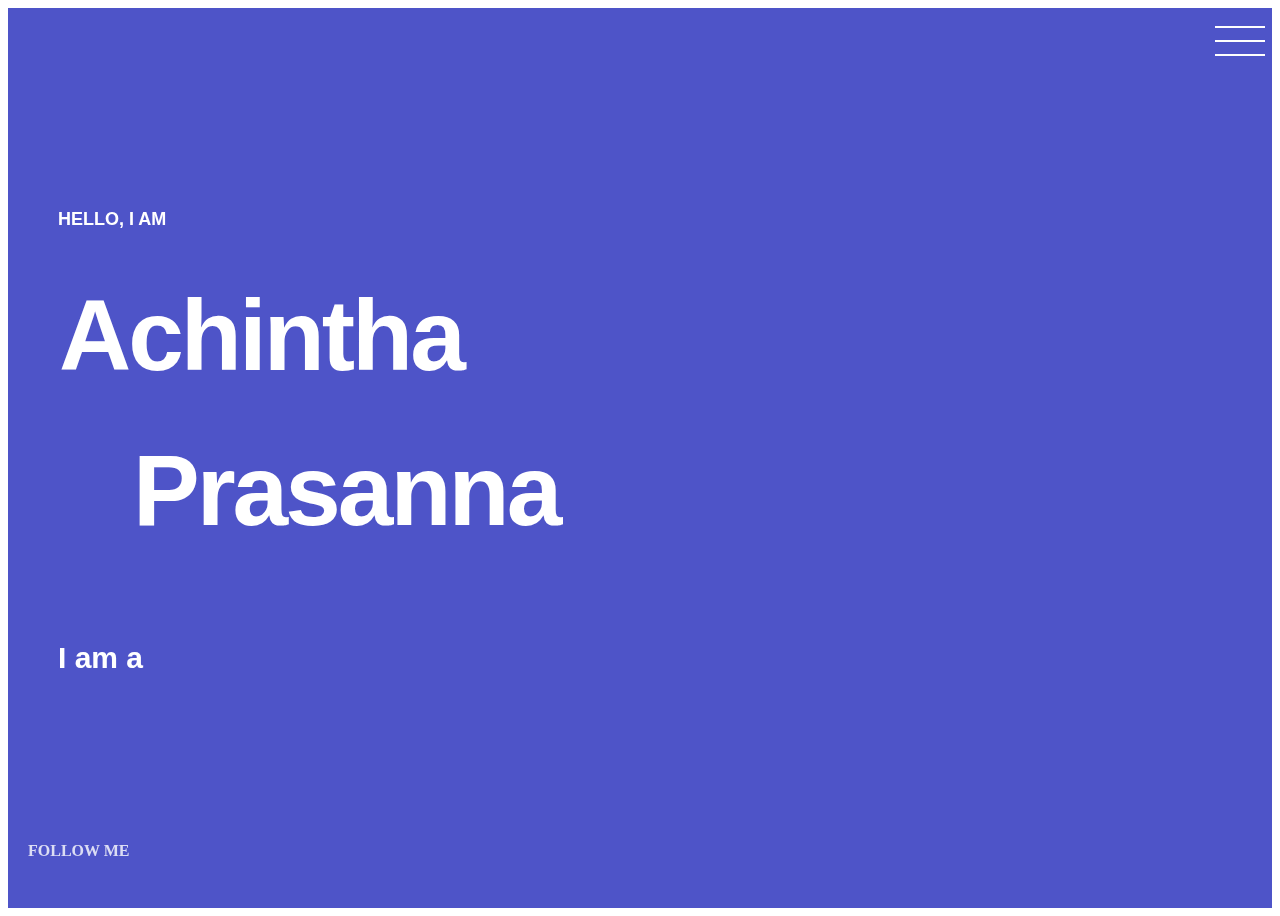
<file: index.html>
<html>
    <head>
        <meta name="viewport" content="width=device-width, initial-scale=1.0">
        <link rel="stylesheet" type="text/css" href="style.css">
        <script src="https://cdn.jsdelivr.net/npm/bootstrap@5.3.0-alpha3/dist/js/bootstrap.bundle.min.js" integrity="sha384-ENjdO4Dr2bkBIFxQpeoTz1HIcje39Wm4jDKdf19U8gI4ddQ3GYNS7NTKfAdVQSZe" crossorigin="anonymous"></script>
        <link href="https://cdn.jsdelivr.net/npm/bootstrap@5.0.2/dist/css/bootstrap.min.css" rel="stylesheet" integrity="sha384-EVSTQN3/azprG1Anm3QDgpJLIm9Nao0Yz1ztcQTwFspd3yD65VohhpuuCOmLASjC" crossorigin="anonymous">
        <meta http-equiv="X-UA-Compatible" content="IE=edge" />
    </head>
    <body>
        <!--<video autoplay muted loop id="myVideo">
            <source src="videoplayback_2.mp4" type="video/mp4">
        </video> -->
        <div class="area" >
          <ul class="circles">
                  <li></li>
                  <li></li>
                  <li></li>
                  <li></li>
                  <li></li>
                  <li></li>
                  <li></li>
                  <li></li>
                  <li></li>
                  <li></li>
          </ul>
        </div >
        <main class="content">
                        <section class="name">
                            <div class="container-fluid pt-1 my-4 ">
                                <div class="row">
                                    <div class="col-xl-4"></div>
                                    <div class="col-xl-4">
                                        <div class="name-content">
                                            <div class="iam">
                                                <p><b>HELLO, I AM</b></p>
                                            </div>
                                            <div class="f_name">
                                                <h1>Achintha</h1>
                                            </div>
                                            <div class="m_name">
                                                <h1>Prasanna</h1>
                                            </div>
                                            <h2 class="sentence">I am a 
                                                <div class="slidingVertical">
                                                    <span>Student.</span>
                                                    <span>Web designer.</span>
                                                    <span>Web developer</span>
                                                    <span>Developer</span>
                                                    <span>Cloud Associate</span>
                                                </div>
                                            </h2>
                                        </div>
                                    </div>
                                    <div class="col-xl-4"></div>
                                </div>
                            </div>
                        </section>

                        <content>
                          
                            <input id="hamburger" class="hamburger" type="checkbox"/>
                            <label class="hamburger" for="hamburger">
                              <i></i>
                              <text>
                                <close></close>
                                <open></open>
                              </text>
                            </label>
                            <section class="drawer-list">
                                  <ul>
                                    <li><a href="https://etk1x2h9utznnhv3np1l6q.on.drv.tw/mysite/" target="_blank">About</a></li>
                                    <li><a href="#">Projects</a></li>
                                    <li><a href="https://achisnap.wordpress.com/" target="_blank">Blog</a></li>
                                    <li><a href="#">Contact</a></li>
                                </ul>
                                </section>
                          </content>
                          
                          <svg style="position: absolute; width: 0; height: 0;" width="0" height="0" version="1.1" xmlns="http://www.w3.org/2000/svg" xmlns:xlink="http://www.w3.org/1999/xlink">
                          <defs>
                              <symbol id="icon-chrome" viewBox="0 0 32 32">
                          <title>chrome</title>
                          <path class="path1" d="M8.071 13.954l-4.579-7.931c2.932-3.671 7.445-6.023 12.508-6.023 5.857 0 10.978 3.148 13.767 7.844h-13.055c-0.235-0.020-0.472-0.031-0.711-0.031-3.809 0-7.018 2.614-7.929 6.142zM21.728 10.156h9.171c0.711 1.81 1.101 3.781 1.101 5.844 0 8.776-7.066 15.9-15.818 15.998l6.544-11.334c0.921-1.324 1.462-2.932 1.462-4.664 0-2.287-0.943-4.357-2.459-5.844zM10.188 16c0-3.205 2.607-5.813 5.813-5.813s5.813 2.607 5.813 5.813c0 3.205-2.608 5.813-5.813 5.813s-5.813-2.608-5.813-5.813zM18.193 23.889l-4.581 7.934c-7.704-1.153-13.613-7.797-13.613-15.822 0-2.851 0.746-5.526 2.053-7.845l6.532 11.314c1.308 2.785 4.14 4.718 7.415 4.718 0.759 0 1.495-0.104 2.193-0.299z"></path>
                          </symbol>
                            <symbol id="icon-firefox" viewBox="0 0 32 32">
                          <title>firefox</title>
                          <path class="path1" d="M31.954 10.442l-0.371 2.377c0 0-0.53-4.402-1.179-6.047-0.995-2.521-1.438-2.501-1.441-2.498 0.667 1.694 0.546 2.604 0.546 2.604s-1.181-3.219-4.303-4.243c-3.459-1.134-5.33-0.824-5.547-0.765-0.033-0-0.064-0-0.095-0 0.026 0.002 0.050 0.005 0.076 0.007-0.001 0.001-0.003 0.001-0.003 0.002 0.014 0.017 3.822 0.666 4.497 1.594 0 0-1.617 0-3.227 0.464-0.073 0.021 5.923 0.749 7.148 6.74 0 0-0.657-1.371-1.47-1.604 0.535 1.626 0.397 4.712-0.112 6.245-0.066 0.197-0.133-0.853-1.135-1.305 0.321 2.301-0.019 5.952-1.616 6.957-0.124 0.078 1.001-3.603 0.226-2.18-4.46 6.838-9.731 3.155-12.101 1.535 1.215 0.264 3.52-0.041 4.541-0.8 0.001-0.001 0.002-0.002 0.004-0.003 1.108-0.758 1.765-1.311 2.354-1.18s0.982-0.46 0.524-0.985c-0.459-0.526-1.572-1.249-3.079-0.855-1.063 0.278-2.379 1.454-4.389 0.264-1.543-0.914-1.688-1.673-1.702-2.199 0.038-0.186 0.086-0.361 0.143-0.52 0.178-0.496 0.716-0.646 1.015-0.764 0.508 0.087 0.946 0.246 1.405 0.481 0.006-0.153 0.008-0.356-0.001-0.586 0.044-0.088 0.017-0.352-0.054-0.674-0.041-0.322-0.107-0.655-0.211-0.959 0-0 0.001-0 0.001-0 0.002-0.001 0.003-0.001 0.005-0.002s0.005-0.004 0.007-0.006c0-0.001 0.001-0.001 0.001-0.002 0.003-0.004 0.005-0.008 0.006-0.015 0.032-0.144 0.376-0.423 0.804-0.722 0.383-0.268 0.834-0.553 1.19-0.774 0.314-0.195 0.554-0.34 0.605-0.378 0.019-0.015 0.042-0.032 0.068-0.051 0.005-0.004 0.009-0.007 0.014-0.011 0.003-0.002 0.006-0.005 0.009-0.007 0.169-0.135 0.421-0.389 0.474-0.924 0-0.001 0-0.002 0-0.004 0.002-0.016 0.003-0.032 0.004-0.048 0.001-0.011 0.002-0.023 0.002-0.034 0-0.009 0.001-0.018 0.001-0.027 0.001-0.021 0.002-0.043 0.002-0.065 0-0.001 0-0.002 0-0.004 0.001-0.052-0-0.106-0.003-0.163-0.002-0.032-0.004-0.060-0.009-0.086-0-0.001-0.001-0.003-0.001-0.004-0.001-0.003-0.001-0.005-0.002-0.008-0.001-0.005-0.002-0.009-0.004-0.013-0-0.001-0-0.001-0.001-0.001-0.002-0.005-0.004-0.010-0.005-0.014-0-0-0-0-0-0.001-0.055-0.128-0.26-0.177-1.108-0.191-0.001-0-0.002-0-0.002-0v0c-0.346-0.006-0.798-0.006-1.391-0.004-1.039 0.004-1.613-1.016-1.797-1.41 0.251-1.389 0.977-2.379 2.17-3.051 0.023-0.013 0.018-0.023-0.009-0.031 0.233-0.141-2.82-0.004-4.225 1.782-1.247-0.31-2.333-0.289-3.269-0.069-0.18-0.005-0.404-0.027-0.67-0.083-0.623-0.564-1.514-1.606-1.562-2.85 0 0-0.003 0.002-0.008 0.006-0.001-0.012-0.002-0.024-0.002-0.036 0 0-1.897 1.458-1.613 5.434-0.001 0.064-0.002 0.125-0.004 0.184-0.514 0.696-0.768 1.282-0.787 1.411-0.455 0.926-0.917 2.32-1.292 4.437 0 0 0.263-0.833 0.79-1.777-0.388 1.188-0.693 3.036-0.514 5.808 0 0 0.047-0.615 0.215-1.5 0.131 1.719 0.704 3.841 2.152 6.337 2.78 4.791 7.052 7.211 11.775 7.582 0.839 0.069 1.689 0.071 2.544 0.006 0.079-0.006 0.157-0.011 0.236-0.018 0.968-0.068 1.942-0.214 2.914-0.449 13.287-3.212 11.842-19.256 11.842-19.256z"></path>
                          </symbol>
                            <symbol id="icon-IE" viewBox="0 0 32 32">
                          <title>IE</title>
                          <path class="path1" d="M22.944 19.651h7.377c0.057-0.512 0.080-1.034 0.080-1.569 0-2.507-0.673-4.858-1.848-6.883 1.215-3.228 1.172-5.968-0.455-7.606-1.547-1.54-5.697-1.29-10.388 0.787-0.347-0.026-0.697-0.040-1.051-0.040-6.439 0-11.841 4.431-13.335 10.402 2.020-2.586 4.145-4.461 6.984-5.826-0.258 0.242-1.764 1.739-2.018 1.993-7.486 7.484-9.847 17.26-7.306 19.8 1.931 1.93 5.43 1.604 9.449-0.364 1.869 0.952 3.984 1.488 6.226 1.488 6.035 0 11.15-3.885 13.003-9.295h-7.433c-1.023 1.887-3.023 3.171-5.319 3.171s-4.296-1.284-5.319-3.171c-0.455-0.852-0.716-1.83-0.716-2.864v-0.023h12.071zM10.884 16.025c0.171-3.035 2.694-5.456 5.774-5.456s5.604 2.421 5.774 5.456h-11.548zM28.030 5.119c1.048 1.059 1.021 3.007 0.125 5.438-1.535-2.341-3.766-4.186-6.4-5.239 2.816-1.207 5.106-1.367 6.274-0.199zM2.921 30.227c-1.337-1.337-0.934-4.144 0.788-7.526 1.072 3.008 3.161 5.534 5.854 7.161-2.982 1.354-5.423 1.584-6.643 0.365z"></path>
                          </symbol>
                            <symbol id="icon-edge" viewBox="0 0 32 32">
                          <title>edge</title>
                          <path class="path1" d="M0.481 14.206c0.938-7.4 5.987-14.113 15.037-14.206 5.463 0.106 9.956 2.581 12.631 7.3 1.344 2.462 1.762 5.050 1.85 7.906v3.356h-20.081c0.094 8.281 12.188 8 17.394 4.35v6.744c-3.050 1.831-9.969 3.469-15.325 1.363-4.563-1.712-7.813-6.488-7.794-11.081-0.15-5.956 2.962-9.9 7.794-12.144-1.025 1.269-1.806 2.669-2.213 5.094h11.338c0 0 0.663-6.775-6.419-6.775-6.675 0.231-11.488 4.112-14.213 8.094v0z"></path>
                          </symbol>
                            <symbol id="icon-safari" viewBox="0 0 32 32">
                          <title>safari</title>
                          <path class="path1" d="M16 0c-8.838 0-16 7.162-16 16s7.162 16 16 16 16-7.163 16-16-7.163-16-16-16zM29.95 14.775l-0.031-0.331c0.006 0.113 0.019 0.219 0.031 0.331zM27.762 8.4l-0.225-0.338c0.075 0.113 0.15 0.225 0.225 0.338zM26.894 7.206l-0.137-0.169c0.050 0.056 0.094 0.112 0.137 0.169zM24.956 5.237l-0.169-0.138c0.063 0.050 0.113 0.094 0.169 0.138zM23.938 4.463l-0.337-0.225c0.113 0.075 0.225 0.15 0.337 0.225zM17.556 2.087l-0.337-0.031c0.113 0.006 0.225 0.019 0.337 0.031zM14.775 2.050l-0.338 0.031c0.113-0.006 0.225-0.019 0.338-0.031zM8.4 4.237l-0.338 0.225c0.113-0.075 0.225-0.15 0.338-0.225zM7.206 5.106l-0.162 0.131c0.056-0.044 0.106-0.088 0.162-0.131zM5.237 7.044l-0.138 0.169c0.050-0.056 0.094-0.112 0.138-0.169zM4.463 8.063l-0.225 0.338c0.075-0.113 0.15-0.225 0.225-0.338zM2.087 14.444l-0.031 0.338c0.006-0.113 0.019-0.225 0.031-0.338zM2.050 17.225l0.031 0.337c-0.006-0.113-0.019-0.225-0.031-0.337zM4.237 23.594l0.225 0.337c-0.075-0.106-0.15-0.219-0.225-0.337zM4.5 23.988l2.494-1.669-0.275-0.419-2.494 1.669c-1.131-1.756-1.875-3.775-2.125-5.95l1.494-0.15-0.050-0.5-1.494 0.15c-0.025-0.288-0.038-0.581-0.044-0.875h3v-0.5h-3c0.006-0.294 0.019-0.581 0.044-0.875l1.494 0.144 0.050-0.5-1.494-0.144c0.25-2.175 1-4.194 2.131-5.95l2.494 1.669 0.275-0.419-2.5-1.656c0.169-0.237 0.338-0.475 0.519-0.7l1.156 0.95 0.319-0.388-1.156-0.95c0.188-0.225 0.388-0.438 0.588-0.65l2.119 2.119 0.356-0.356-2.119-2.119c0.213-0.2 0.425-0.4 0.644-0.588l0.95 1.162 0.387-0.319-0.95-1.156c0.231-0.181 0.463-0.356 0.7-0.525l1.669 2.494 0.419-0.275-1.669-2.494c1.756-1.131 3.775-1.875 5.95-2.125l0.15 1.494 0.5-0.050-0.15-1.494c0.287-0.025 0.581-0.038 0.875-0.044v3h0.5v-3c0.294 0.006 0.581 0.019 0.875 0.044l-0.144 1.494 0.5 0.050 0.144-1.494c2.175 0.25 4.194 1 5.95 2.131l-1.669 2.494 0.419 0.275 1.669-2.494c0.238 0.169 0.475 0.338 0.7 0.519l-0.95 1.156 0.387 0.319 0.95-1.156c0.225 0.188 0.438 0.388 0.65 0.588l-0.8 0.781-10.938 7.294-7.294 10.937-0.781 0.781c-0.2-0.212-0.4-0.425-0.588-0.644l1.156-0.95-0.319-0.387-1.156 0.95c-0.181-0.225-0.35-0.462-0.519-0.7zM5.237 24.956c-0.044-0.056-0.088-0.106-0.131-0.163l0.131 0.163zM7.044 26.762l0.162 0.131c-0.056-0.044-0.106-0.087-0.162-0.131zM8.063 27.531l0.338 0.225c-0.113-0.069-0.225-0.144-0.338-0.225zM14.444 29.913l0.338 0.031c-0.113-0.006-0.225-0.019-0.338-0.031zM17.225 29.95l0.331-0.031c-0.113 0.006-0.219 0.019-0.331 0.031zM23.6 27.762l0.337-0.225c-0.113 0.075-0.225 0.15-0.337 0.225zM24.794 26.894l0.169-0.137c-0.056 0.050-0.113 0.094-0.169 0.137zM25.887 25.913l0.025-0.025c-0.006 0.006-0.019 0.019-0.025 0.025zM26.762 24.956l0.137-0.169c-0.050 0.056-0.094 0.113-0.137 0.169zM26.981 24.688l-1.156-0.95-0.319 0.387 1.156 0.95c-0.188 0.225-0.387 0.438-0.587 0.65l-2.119-2.119-0.356 0.356 2.119 2.119c-0.212 0.2-0.425 0.4-0.644 0.587l-0.95-1.163-0.387 0.319 0.95 1.156c-0.231 0.181-0.462 0.356-0.7 0.525l-1.669-2.494-0.419 0.275 1.669 2.494c-1.756 1.131-3.775 1.875-5.95 2.125l-0.15-1.494-0.5 0.050 0.15 1.494c-0.288 0.025-0.581 0.038-0.875 0.044v-3h-0.5v3c-0.294-0.006-0.581-0.019-0.875-0.044l0.144-1.494-0.5-0.050-0.144 1.494c-2.175-0.25-4.194-1-5.95-2.131l1.669-2.494-0.419-0.275-1.656 2.494c-0.237-0.169-0.475-0.337-0.7-0.519l0.95-1.156-0.388-0.319-0.95 1.156c-0.225-0.188-0.438-0.387-0.65-0.587l0.787-0.781 10.937-7.294 7.294-10.938 0.781-0.781c0.2 0.213 0.4 0.425 0.587 0.644l-1.156 0.95 0.319 0.387 1.156-0.95c0.181 0.231 0.356 0.463 0.525 0.7l-2.494 1.669 0.275 0.419 2.494-1.669c1.131 1.756 1.875 3.775 2.125 5.95l-1.494 0.15 0.050 0.5 1.494-0.15c0.025 0.287 0.038 0.581 0.044 0.875h-3v0.5h3c-0.006 0.294-0.019 0.581-0.044 0.875l-1.494-0.144-0.050 0.5 1.494 0.144c-0.25 2.175-1 4.194-2.131 5.95l-2.494-1.669-0.275 0.419 2.494 1.669c-0.163 0.225-0.337 0.456-0.519 0.688zM29.95 17.219c-0.012 0.113-0.019 0.225-0.031 0.337l0.031-0.337zM27.762 23.6c-0.075 0.113-0.15 0.225-0.225 0.337l0.225-0.337z"></path>
                          <path class="path2" d="M13.517 2.221l0.585 2.942-0.49 0.098-0.585-2.942 0.49-0.098z"></path>
                          <path class="path3" d="M18.489 29.78l-0.585-2.942 0.49-0.098 0.585 2.942-0.49 0.098z"></path>
                          <path class="path4" d="M12.176 2.528l0.436 1.435-0.478 0.145-0.436-1.435 0.478-0.145z"></path>
                          <path class="path5" d="M19.826 29.465l-0.436-1.435 0.478-0.145 0.436 1.435-0.478 0.145z"></path>
                          <path class="path6" d="M10.875 2.972l1.148 2.772-0.462 0.191-1.148-2.772 0.462-0.191z"></path>
                          <path class="path7" d="M21.129 29.030l-1.148-2.772 0.462-0.191 1.148 2.772-0.462 0.191z"></path>
                          <path class="path8" d="M9.176 3.771l0.441-0.236 0.707 1.323-0.441 0.236-0.707-1.323z"></path>
                          <path class="path9" d="M22.816 28.228l-0.441 0.236-0.707-1.323 0.441-0.236 0.707 1.323z"></path>
                          <path class="path10" d="M3.769 9.182l1.323 0.707-0.236 0.441-1.323-0.707 0.236-0.441z"></path>
                          <path class="path11" d="M28.226 22.819l-1.323-0.707 0.236-0.441 1.323 0.707-0.236 0.441z"></path>
                          <path class="path12" d="M5.744 12.019l-2.772-1.148 0.191-0.462 2.772 1.148-0.191 0.462z"></path>
                          <path class="path13" d="M26.26 19.978l2.772 1.148-0.191 0.462-2.772-1.148 0.191-0.462z"></path>
                          <path class="path14" d="M2.673 11.7l1.436 0.435-0.145 0.479-1.436-0.435 0.145-0.479z"></path>
                          <path class="path15" d="M29.322 20.302l-1.436-0.435 0.145-0.479 1.436 0.435-0.145 0.479z"></path>
                          <path class="path16" d="M2.315 13.024l2.942 0.585-0.098 0.49-2.942-0.585 0.098-0.49z"></path>
                          <path class="path17" d="M29.679 18.976l-2.942-0.585 0.098-0.49 2.942 0.585-0.098 0.49z"></path>
                          <path class="path18" d="M2.218 18.486l2.942-0.585 0.098 0.49-2.942 0.585-0.098-0.49z"></path>
                          <path class="path19" d="M29.776 13.513l-2.942 0.585-0.098-0.49 2.942-0.585 0.098 0.49z"></path>
                          <path class="path20" d="M2.53 19.829l1.435-0.436 0.145 0.478-1.435 0.436-0.145-0.478z"></path>
                          <path class="path21" d="M29.468 12.178l-1.435 0.436-0.145-0.478 1.435-0.436 0.145 0.478z"></path>
                          <path class="path22" d="M3.161 21.591l-0.191-0.462 2.772-1.148 0.191 0.462-2.772 1.148z"></path>
                          <path class="path23" d="M28.837 10.413l0.191 0.462-2.772 1.148-0.191-0.462 2.772-1.148z"></path>
                          <path class="path24" d="M3.776 22.821l-0.236-0.441 1.323-0.707 0.236 0.441-1.323 0.707z"></path>
                          <path class="path25" d="M28.233 9.181l0.236 0.441-1.323 0.707-0.236-0.441 1.323-0.707z"></path>
                          <path class="path26" d="M9.621 28.464l-0.441-0.236 0.707-1.323 0.441 0.236-0.707 1.323z"></path>
                          <path class="path27" d="M22.377 3.534l0.441 0.236-0.707 1.323-0.441-0.236 0.707-1.323z"></path>
                          <path class="path28" d="M10.415 28.837l1.148-2.772 0.462 0.191-1.148 2.772-0.462-0.191z"></path>
                          <path class="path29" d="M21.59 3.16l-1.148 2.772-0.462-0.191 1.148-2.772 0.462 0.191z"></path>
                          <path class="path30" d="M12.176 29.47l-0.478-0.145 0.435-1.435 0.478 0.145-0.435 1.435z"></path>
                          <path class="path31" d="M19.823 2.528l0.479 0.145-0.435 1.436-0.479-0.145 0.435-1.436z"></path>
                          <path class="path32" d="M13.515 29.776l-0.49-0.098 0.585-2.942 0.49 0.098-0.585 2.942z"></path>
                          <path class="path33" d="M18.485 2.218l0.49 0.098-0.585 2.942-0.49-0.098 0.585-2.942z"></path>
                          </symbol>
                            <symbol id="icon-opera" viewBox="0 0 32 32">
                          <title>opera</title>
                          <path class="path1" d="M32 16v0 0c0 4.738-2.063 9-5.337 11.925-4.106 2-7.931 0.6-9.194-0.275 4.031-0.881 7.075-5.756 7.075-11.65s-3.044-10.769-7.075-11.656c1.269-0.875 5.094-2.275 9.194-0.275 3.275 2.931 5.337 7.194 5.337 11.931v0 0z"></path>
                          <path class="path2" d="M10.731 6.981c-1.769 2.087-2.912 5.175-2.987 8.644 0 0.006 0 0.744 0 0.756 0.075 3.462 1.225 6.55 2.994 8.637 2.294 2.981 5.706 4.869 9.519 4.869 2.344 0 4.538-0.712 6.413-1.956-2.837 2.531-6.575 4.069-10.669 4.069-0.256 0-0.512-0.006-0.762-0.019-8.481-0.4-15.238-7.4-15.238-15.981 0-8.838 7.162-16 16-16 0.019 0 0.038 0 0.063 0 4.075 0.013 7.787 1.55 10.606 4.075-1.875-1.244-4.069-1.962-6.413-1.962-3.813 0-7.225 1.887-9.525 4.869z"></path>
                          </symbol>
                            
                            <symbol id="icon-android" viewBox="0 0 32 32">
                          <title>android</title>
                          <path class="path1" d="M28 12c-1.1 0-2 0.9-2 2v8c0 1.1 0.9 2 2 2s2-0.9 2-2v-8c0-1.1-0.9-2-2-2zM4 12c-1.1 0-2 0.9-2 2v8c0 1.1 0.9 2 2 2s2-0.9 2-2v-8c0-1.1-0.9-2-2-2zM7 23c0 1.657 1.343 3 3 3v0 4c0 1.1 0.9 2 2 2s2-0.9 2-2v-4h4v4c0 1.1 0.9 2 2 2s2-0.9 2-2v-4c1.657 0 3-1.343 3-3v-11h-18v11z"></path>
                          <path class="path2" d="M24.944 10c-0.304-2.746-1.844-5.119-4.051-6.551l1.001-2.001c0.247-0.494 0.047-1.095-0.447-1.342s-1.095-0.047-1.342 0.447l-1.004 2.009-0.261-0.104c-0.893-0.297-1.848-0.458-2.84-0.458s-1.947 0.161-2.84 0.458l-0.261 0.104-1.004-2.009c-0.247-0.494-0.848-0.694-1.342-0.447s-0.694 0.848-0.447 1.342l1.001 2.001c-2.207 1.433-3.747 3.805-4.051 6.551v1h17.944v-1h-0.056zM13 8c-0.552 0-1-0.448-1-1s0.447-0.999 0.998-1c0.001 0 0.002 0 0.003 0s0.001-0 0.002-0c0.551 0.001 0.998 0.448 0.998 1s-0.448 1-1 1zM19 8c-0.552 0-1-0.448-1-1s0.446-0.999 0.998-1c0 0 0.001 0 0.002 0s0.002-0 0.003-0c0.551 0.001 0.998 0.448 0.998 1s-0.448 1-1 1z"></path>
                          </symbol>
                            <symbol id="icon-appleinc" viewBox="0 0 32 32">
                          <title>appleinc</title>
                          <path class="path1" d="M24.734 17.003c-0.040-4.053 3.305-5.996 3.454-6.093-1.88-2.751-4.808-3.127-5.851-3.171-2.492-0.252-4.862 1.467-6.127 1.467-1.261 0-3.213-1.43-5.28-1.392-2.716 0.040-5.221 1.579-6.619 4.012-2.822 4.897-0.723 12.151 2.028 16.123 1.344 1.944 2.947 4.127 5.051 4.049 2.026-0.081 2.793-1.311 5.242-1.311s3.138 1.311 5.283 1.271c2.18-0.041 3.562-1.981 4.897-3.931 1.543-2.255 2.179-4.439 2.216-4.551-0.048-0.022-4.252-1.632-4.294-6.473zM20.705 5.11c1.117-1.355 1.871-3.235 1.665-5.11-1.609 0.066-3.559 1.072-4.713 2.423-1.036 1.199-1.942 3.113-1.699 4.951 1.796 0.14 3.629-0.913 4.747-2.264z"></path>
                          </symbol>
                          </defs>
                          </svg>
                        <div class="menu">
                            <div class="label" style="font-weight: bolder;">Follow Me</div>
                            <div class="spacer"></div>
                            <div class="item"><span><a href="https://web.facebook.com/achinthaprasanna.achinthaprasanna"><img src="img/fb.png"></a></span></div>
                            <div class="item"><span><a><img src="img/insta_2.png"></a></span></div>
                            <div class="item"><span><a href="https://www.linkedin.com/in/achintha-prasanna-b9a463268" target="_blank"><img src="img/in_2.png"></a></span></div>
                        </div>
                      
        </main>
        
    </body>
</html>
</file>
<file: style.css>
.area{
  background: #4e54c8;  
  background: -webkit-linear-gradient(to left, #8f94fb, #4e54c8);  
  width: 100%;
  height:100vh;
  
 
}

.circles{
  position: absolute;
  top: 0;
  left: 0;
  width: 100%;
  height: 100%;
  overflow: hidden;
}

.circles li{
  position: absolute;
  display: block;
  list-style: none;
  width: 20px;
  height: 20px;
  background: rgba(255, 255, 255, 0.2);
  animation: animate 25s linear infinite;
  bottom: -150px;
  
}

.circles li:nth-child(1){
  left: 25%;
  width: 80px;
  height: 80px;
  animation-delay: 0s;
}


.circles li:nth-child(2){
  left: 10%;
  width: 20px;
  height: 20px;
  animation-delay: 2s;
  animation-duration: 12s;
}

.circles li:nth-child(3){
  left: 70%;
  width: 20px;
  height: 20px;
  animation-delay: 4s;
}

.circles li:nth-child(4){
  left: 40%;
  width: 60px;
  height: 60px;
  animation-delay: 0s;
  animation-duration: 18s;
}

.circles li:nth-child(5){
  left: 65%;
  width: 20px;
  height: 20px;
  animation-delay: 0s;
}

.circles li:nth-child(6){
  left: 75%;
  width: 110px;
  height: 110px;
  animation-delay: 3s;
}

.circles li:nth-child(7){
  left: 35%;
  width: 150px;
  height: 150px;
  animation-delay: 7s;
}

.circles li:nth-child(8){
  left: 50%;
  width: 25px;
  height: 25px;
  animation-delay: 15s;
  animation-duration: 45s;
}

.circles li:nth-child(9){
  left: 20%;
  width: 15px;
  height: 15px;
  animation-delay: 2s;
  animation-duration: 35s;
}

.circles li:nth-child(10){
  left: 85%;
  width: 150px;
  height: 150px;
  animation-delay: 0s;
  animation-duration: 11s;
}



@keyframes animate {

  0%{
      transform: translateY(0) rotate(0deg);
      opacity: 1;
      border-radius: 0;
  }

  100%{
      transform: translateY(-1000px) rotate(720deg);
      opacity: 0;
      border-radius: 50%;
  }

}


#myVideo {
    position: fixed;
    right: 0;
    bottom: 0;
    min-width: 100%;
    min-height: 100%;
    opacity: 100%;
  }

  
  /* Add some content at the bottom of the video/page */
  .content {
    position: fixed;
    bottom: 0;
    color: whitesmoke;
    width: 100%;
    padding: 20px;
  }

  /* sizes */


.content {
    width: 100%;
    margin: 0 auto;
}

/* medium devices */

@media (min-width: 768px) {
    .content {
        width: 90%;
        margin: 0 auto;
    }
}

/* small devices */

@media (min-width: 576px) {

    .content {
        width: 80%;
        margin:  0 auto;
    }
}

/* large devices */

@media (min-width: 992px) {

}

/* extra large devices */

@media (min-width: 1200px) {
    .content {
        width: 100%;
        margin:  35px auto;
       
    }
}

@media (min-width: 1500px) {
    .content {
        width: 100%;
        margin: 35px auto;
    }
   
}

.content {
    box-sizing: content-box;
    width: 100%;
    margin: 130px auto;
}





.name {
    box-sizing: content-box;
    width: 92%;
    color: hwb(0 100% 0%);
    font-family: 'Ubuntu', sans-serif;
    padding: 50px 30px;
    position: relative;
}


.name-content {
    position: relative;
}

.iam p {
    position: relative;
    top: 20px;
    font-size: 18px;
}

.f_name h1 {
    font-size: 100px;
    position: relative;
    top: 1px;
    left: 1px;
}

.f_name h1 {
    letter-spacing: -3px;
    transition: 700ms ease;
    font-variation-settings: "wght" 311;
    outline: none;
}

.f_name h1:hover {
    font-variation-settings: "wght" 582; 
    letter-spacing: 5px;
  }

.m_name h1 {
    position: relative;
    top: -26px;
    left: 75px;
    font-size: 100px;
}

.m_name h1 {
    letter-spacing: -3px;
    transition: 700ms ease;
    font-variation-settings: "wght" 311;
    outline: none;
}

.m_name h1:hover {
    font-variation-settings: "wght" 582; 
    letter-spacing: 5px;
  }

.sentence h2{
    color: #fff;
    font-size: 44px;
    margin-top: 10px;
    text-align: center;
}

.sentence{
    color: white;
    font-size: 30px;
    text-align: left;
}
/*Vertical Sliding*/
.slidingVertical{
    display: inline;
    text-indent: 8px;
}
.slidingVertical span{
    animation: topToBottom 12.5s linear infinite 0s;
    -ms-animation: topToBottom 12.5s linear infinite 0s;
    -webkit-animation: topToBottom 12.5s linear infinite 0s;
    color: yellow;
    opacity: 0;
    overflow: hidden;
    position: absolute;
}
.slidingVertical span:nth-child(2){
    animation-delay: 2.5s;
    -ms-animation-delay: 2.5s;
    -webkit-animation-delay: 2.5s;
}
.slidingVertical span:nth-child(3){
    animation-delay: 5s;
    -ms-animation-delay: 5s;
    -webkit-animation-delay: 5s;
}
.slidingVertical span:nth-child(4){
    animation-delay: 7.5s;
    -ms-animation-delay: 7.5s;
    -webkit-animation-delay: 7.5s;
}
.slidingVertical span:nth-child(5){
    animation-delay: 10s;
    -ms-animation-delay: 10s;
    -webkit-animation-delay: 10s;
}

/*topToBottom Animation*/
@-moz-keyframes topToBottom{
    0% { opacity: 0; }
    5% { opacity: 0; -moz-transform: translateY(-50px); }
    10% { opacity: 1; -moz-transform: translateY(0px); }
    25% { opacity: 1; -moz-transform: translateY(0px); }
    30% { opacity: 0; -moz-transform: translateY(50px); }
    80% { opacity: 0; }
    100% { opacity: 0; }
}
@-webkit-keyframes topToBottom{
    0% { opacity: 0; }
    5% { opacity: 0; -webkit-transform: translateY(-50px); }
    10% { opacity: 1; -webkit-transform: translateY(0px); }
    25% { opacity: 1; -webkit-transform: translateY(0px); }
    30% { opacity: 0; -webkit-transform: translateY(50px); }
    80% { opacity: 0; }
    100% { opacity: 0; }
}
@-ms-keyframes topToBottom{
    0% { opacity: 0; }
    5% { opacity: 0; -ms-transform: translateY(-50px); }
    10% { opacity: 1; -ms-transform: translateY(0px); }
    25% { opacity: 1; -ms-transform: translateY(0px); }
    30% { opacity: 0; -ms-transform: translateY(50px); }
    80% { opacity: 0; }
    100% { opacity: 0; }
}


ul {
    list-style: none;
    margin: 0;
    padding: 0;
  }
  .msg {
    font-family: 'Pacifico', cursive;
    font-size: 8vw;
    display: flex;
    flex-direction: column;
    justify-content: center;
    height: 100%;
    max-height: 100%;
    max-width: 100%;
    align-items: center;
    color: #fefefe;
    background-color: #1184f0;
  }
  .features {
    font-family: 'Lato', sans-serif;
    font-size: 1rem;
    text-transform: uppercase;
  }
  .features li {
    width: 100%;
    text-align: center;
    padding: 0.25em;
  }
  .drawer-list {
    position: fixed;
    right: 0;
    top: 0;
    height: 100vh;
    width: 100vw;
    transform: translate(100vw, 0);
   /* ie workaround */
    -ms-transform: translatex(-100vw);
    box-sizing: border-box;
    pointer-events: none;
    padding-top: 125px;
    transition: width 475ms ease-out, transform 450ms ease, border-radius 0.8s 0.1s ease;
    border-bottom-left-radius: 100vw;
    background-color: #3d88ce;
    background-color: rgba(12, 106, 194, 0.8);
  }
  @media (min-width: 768px) {
    .drawer-list {
      width: 40vw;
   }
  }
  .drawer-list ul {
    height: 100%;
    width: 100%;
    margin: 0;
    padding: 0;
    overflow: auto;
    overflow-x: hidden;
    pointer-events: auto;
  }
  .drawer-list li {
    list-style: none;
    text-transform: uppercase;
    pointer-events: auto;
    white-space: nowrap;
    box-sizing: border-box;
    transform: translatex(100vw);
   /* ie workaround */
    -ms-transform: translatex(-100vw);
  }
  .drawer-list li:last-child {
    margin-bottom: 2em;
  }
  .drawer-list li a {
    text-decoration: none;
    color: #fefefe;
    text-align: center;
    display: block;
    padding: 1rem;
    font-size: calc(24px - .5vw);
  }
  @media (min-width: 768px) {
    .drawer-list li a {
      text-align: right;
      padding: 0.5rem;
   }
  }
  .drawer-list li a:hover {
    cursor: pointer;
    background-color: #88c2f8;
    background-color: rgba(17, 132, 240, 0.5);
  }
  input.hamburger {
    display: none;
  }
  input.hamburger:checked ~ .drawer-list {
    transform: translatex(0);
    border-bottom-left-radius: 0;
  }
  input.hamburger:checked ~ .drawer-list li {
    transform: translatex(0);
  }
  input.hamburger:checked ~ .drawer-list li:nth-child(1) {
    transition: transform 1s 0.08s cubic-bezier(0.29, 1.4, 0.44, 0.96);
  }
  input.hamburger:checked ~ .drawer-list li:nth-child(2) {
    transition: transform 1s 0.16s cubic-bezier(0.29, 1.4, 0.44, 0.96);
  }
  input.hamburger:checked ~ .drawer-list li:nth-child(3) {
    transition: transform 1s 0.24s cubic-bezier(0.29, 1.4, 0.44, 0.96);
  }
  input.hamburger:checked ~ .drawer-list li:nth-child(4) {
    transition: transform 1s 0.32s cubic-bezier(0.29, 1.4, 0.44, 0.96);
  }
  input.hamburger:checked ~ .drawer-list li:nth-child(5) {
    transition: transform 1s 0.4s cubic-bezier(0.29, 1.4, 0.44, 0.96);
  }
  input.hamburger:checked ~ .drawer-list li:nth-child(6) {
    transition: transform 1s 0.48s cubic-bezier(0.29, 1.4, 0.44, 0.96);
  }
  input.hamburger:checked ~ .drawer-list li:nth-child(7) {
    transition: transform 1s 0.56s cubic-bezier(0.29, 1.4, 0.44, 0.96);
  }
  input.hamburger:checked ~ .drawer-list li:nth-child(8) {
    transition: transform 1s 0.64s cubic-bezier(0.29, 1.4, 0.44, 0.96);
  }
  input.hamburger:checked ~ .drawer-list li:nth-child(9) {
    transition: transform 1s 0.72s cubic-bezier(0.29, 1.4, 0.44, 0.96);
  }
  input.hamburger:checked ~ .drawer-list li:nth-child(10) {
    transition: transform 1s 0.8s cubic-bezier(0.29, 1.4, 0.44, 0.96);
  }
  input.hamburger:checked ~ .drawer-list li:nth-child(11) {
    transition: transform 1s 0.88s cubic-bezier(0.29, 1.4, 0.44, 0.96);
  }
  input.hamburger:checked ~ .drawer-list li:nth-child(12) {
    transition: transform 1s 0.96s cubic-bezier(0.29, 1.4, 0.44, 0.96);
  }
  input.hamburger:checked ~ .drawer-list li:nth-child(13) {
    transition: transform 1s 1.04s cubic-bezier(0.29, 1.4, 0.44, 0.96);
  }
  input.hamburger:checked ~ .drawer-list li:nth-child(14) {
    transition: transform 1s 1.12s cubic-bezier(0.29, 1.4, 0.44, 0.96);
  }
  input.hamburger:checked ~ .drawer-list li:nth-child(15) {
    transition: transform 1s 1.2s cubic-bezier(0.29, 1.4, 0.44, 0.96);
  }
  input.hamburger:checked ~ .drawer-list li:nth-child(16) {
    transition: transform 1s 1.28s cubic-bezier(0.29, 1.4, 0.44, 0.96);
  }
  input.hamburger:checked ~ .drawer-list li:nth-child(17) {
    transition: transform 1s 1.36s cubic-bezier(0.29, 1.4, 0.44, 0.96);
  }
  input.hamburger:checked ~ .drawer-list li:nth-child(18) {
    transition: transform 1s 1.44s cubic-bezier(0.29, 1.4, 0.44, 0.96);
  }
  input.hamburger:checked ~ .drawer-list li:nth-child(19) {
    transition: transform 1s 1.52s cubic-bezier(0.29, 1.4, 0.44, 0.96);
  }
  input.hamburger:checked ~ .drawer-list li:nth-child(20) {
    transition: transform 1s 1.6s cubic-bezier(0.29, 1.4, 0.44, 0.96);
  }
  input.hamburger:checked ~ .drawer-list li:nth-child(21) {
    transition: transform 1s 1.68s cubic-bezier(0.29, 1.4, 0.44, 0.96);
  }
  input.hamburger:checked ~ .drawer-list li:nth-child(22) {
    transition: transform 1s 1.76s cubic-bezier(0.29, 1.4, 0.44, 0.96);
  }
  input.hamburger:checked ~ .drawer-list li:nth-child(23) {
    transition: transform 1s 1.84s cubic-bezier(0.29, 1.4, 0.44, 0.96);
  }
  input.hamburger:checked ~ .drawer-list li:nth-child(24) {
    transition: transform 1s 1.92s cubic-bezier(0.29, 1.4, 0.44, 0.96);
  }
  input.hamburger:checked ~ .drawer-list li:nth-child(25) {
    transition: transform 1s 2s cubic-bezier(0.29, 1.4, 0.44, 0.96);
  }
  input.hamburger:checked ~ .drawer-list li:nth-child(26) {
    transition: transform 1s 2.08s cubic-bezier(0.29, 1.4, 0.44, 0.96);
  }
  input.hamburger:checked ~ .drawer-list li:nth-child(27) {
    transition: transform 1s 2.16s cubic-bezier(0.29, 1.4, 0.44, 0.96);
  }
  input.hamburger:checked ~ .drawer-list li:nth-child(28) {
    transition: transform 1s 2.24s cubic-bezier(0.29, 1.4, 0.44, 0.96);
  }
  input.hamburger:checked ~ .drawer-list li:nth-child(29) {
    transition: transform 1s 2.32s cubic-bezier(0.29, 1.4, 0.44, 0.96);
  }
  input.hamburger:checked ~ .drawer-list li:nth-child(30) {
    transition: transform 1s 2.4s cubic-bezier(0.29, 1.4, 0.44, 0.96);
  }
  input.hamburger:checked ~ .drawer-list li:nth-child(31) {
    transition: transform 1s 2.48s cubic-bezier(0.29, 1.4, 0.44, 0.96);
  }
  input.hamburger:checked ~ .drawer-list li:nth-child(32) {
    transition: transform 1s 2.56s cubic-bezier(0.29, 1.4, 0.44, 0.96);
  }
  input.hamburger:checked ~ .drawer-list li:nth-child(33) {
    transition: transform 1s 2.64s cubic-bezier(0.29, 1.4, 0.44, 0.96);
  }
  input.hamburger:checked ~ .drawer-list li:nth-child(34) {
    transition: transform 1s 2.72s cubic-bezier(0.29, 1.4, 0.44, 0.96);
  }
  input.hamburger:checked ~ .drawer-list li:nth-child(35) {
    transition: transform 1s 2.8s cubic-bezier(0.29, 1.4, 0.44, 0.96);
  }
  input.hamburger:checked ~ .drawer-list li:nth-child(36) {
    transition: transform 1s 2.88s cubic-bezier(0.29, 1.4, 0.44, 0.96);
  }
  input.hamburger:checked ~ .drawer-list li:nth-child(37) {
    transition: transform 1s 2.96s cubic-bezier(0.29, 1.4, 0.44, 0.96);
  }
  input.hamburger:checked ~ .drawer-list li:nth-child(38) {
    transition: transform 1s 3.04s cubic-bezier(0.29, 1.4, 0.44, 0.96);
  }
  input.hamburger:checked ~ .drawer-list li:nth-child(39) {
    transition: transform 1s 3.12s cubic-bezier(0.29, 1.4, 0.44, 0.96);
  }
  input.hamburger:checked ~ .drawer-list li:nth-child(40) {
    transition: transform 1s 3.2s cubic-bezier(0.29, 1.4, 0.44, 0.96);
  }
  input.hamburger:checked ~ .drawer-list li:nth-child(41) {
    transition: transform 1s 3.28s cubic-bezier(0.29, 1.4, 0.44, 0.96);
  }
  input.hamburger:checked ~ .drawer-list li:nth-child(42) {
    transition: transform 1s 3.36s cubic-bezier(0.29, 1.4, 0.44, 0.96);
  }
  input.hamburger:checked ~ .drawer-list li:nth-child(43) {
    transition: transform 1s 3.44s cubic-bezier(0.29, 1.4, 0.44, 0.96);
  }
  input.hamburger:checked ~ .drawer-list li:nth-child(44) {
    transition: transform 1s 3.52s cubic-bezier(0.29, 1.4, 0.44, 0.96);
  }
  input.hamburger:checked ~ .drawer-list li:nth-child(45) {
    transition: transform 1s 3.6s cubic-bezier(0.29, 1.4, 0.44, 0.96);
  }
  input.hamburger:checked ~ .drawer-list li:nth-child(46) {
    transition: transform 1s 3.68s cubic-bezier(0.29, 1.4, 0.44, 0.96);
  }
  input.hamburger:checked ~ .drawer-list li:nth-child(47) {
    transition: transform 1s 3.76s cubic-bezier(0.29, 1.4, 0.44, 0.96);
  }
  input.hamburger:checked ~ .drawer-list li:nth-child(48) {
    transition: transform 1s 3.84s cubic-bezier(0.29, 1.4, 0.44, 0.96);
  }
  input.hamburger:checked ~ .drawer-list li:nth-child(49) {
    transition: transform 1s 3.92s cubic-bezier(0.29, 1.4, 0.44, 0.96);
  }
  input.hamburger:checked ~ .drawer-list li:nth-child(50) {
    transition: transform 1s 4s cubic-bezier(0.29, 1.4, 0.44, 0.96);
  }
  input.hamburger:checked ~ .drawer-list li a {
    padding-right: 15px;
  }
  input.hamburger:checked ~ label > i {
    background-color: transparent;
    transform: rotate(90deg);
  }
  input.hamburger:checked ~ label > i:before {
    transform: translate(-50%, -50%) rotate(45deg);
  }
  input.hamburger:checked ~ label > i:after {
    transform: translate(-50%, -50%) rotate(-45deg);
  }
  input.hamburger:checked ~ label close {
    color: #fefefe;
    width: 100%;
  }
  input.hamburger:checked ~ label open {
    color: rgba(0, 0, 0, 0);
    width: 0;
  }
  label.hamburger {
    z-index: 9999;
    position: relative;
    display: block;
    height: 50px;
    width: 50px;


  }
  label.hamburger:hover {
    cursor: pointer;
  }
  label.hamburger text close, label.hamburger text open {
    text-transform: uppercase;
    font-size: 0.8em;
    align-text: center;
    position: absolute;
    transform: translateY(50px);
    text-align: center;
    overflow: hidden;
    transition: width 0.25s 0.35s, color 0.45s 0.35s;
  }
  label.hamburger text close {
    color: rgba(0, 0, 0, 0);
    right: 0;
    width: 0;
  }
  label.hamburger text open {
    color: #fefefe;
    width: 100%;
  }
  label.hamburger > i {
    position: absolute;
    width: 100%;
    height: 2px;
    top: 50%;
    background-color: #fefefe;
    pointer-events: auto;
    transition-duration: 0.35s;
    transition-delay: 0.35s;
  }
  label.hamburger > i:before, label.hamburger > i:after {
    position: absolute;
    display: block;
    width: 100%;
    height: 2px;
    left: 50%;
    background-color: #fefefe;
    content: "";
    transition: transform 0.35s;
    transform-origin: 50% 50%;
  }
  label.hamburger > i:before {
    transform: translate(-50%, -14px);
  }
  label.hamburger > i:after {
    transform: translate(-50%, 14px);
  }
  label.hamburger {
    position: fixed;
    top: 15px;
    right: 15px;
  }
  /** SCROLLBAR STYLE FOR IE */
  body {
    scrollbar-base-color: #138a72;
    scrollbar-3dlight-color: #fff;
    scrollbar-highlight-color: #1abc9c;
    scrollbar-track-color: #fff;
    scrollbar-arrow-color: #1abc9c;
    scrollbar-shadow-color: #1abc9c;
    scrollbar-dark-shadow-color: #1abc9c;
    -ms-overflow-style: -ms-autohiding-scrollbar;
  }
  .icon {
    display: inline-block;
    width: 5vw;
    height: 4vw;
    stroke-width: 0;
    stroke: currentColor;
    fill: currentColor;
  }
  


  .menu {
    text-transform: uppercase;
    color: rgba(255, 255, 255, 0.8);
    font-weight: bold;
    display: inline-block;
    cursor: pointer;
    pointer-events: none;
    position: absolute;
    bottom: -90px;
    left: 20px;
  }
  .menu:hover {
    pointer-events: all;
  }
  .label {
    display: inline-block;
    cursor: pointer;
    pointer-events: all;
  }
  .spacer {
    display: inline-block;
    width: 80px;
    margin-left: 15px;
    margin-right: 15px;
    vertical-align: middle;
    cursor: pointer;
    position: relative;
  }
  .spacer:before {
    content: "";
    position: absolute;
    border-bottom: 1px solid #ffffff;
    height: 1px;
    width: 0%;
    transition: width 0.25s ease;
    transition-delay: 0.7s;
  }
  .item {
    position: relative;
    display: inline-block;
    margin-right: 30px;
    top: 10px;
    opacity: 0;
    transition: opacity 0.5s ease, top 0.5s ease;
    transition-delay: 0;
  }
  span {
    transition: color 0.5s ease;
  }
  .item:hover span {
    color: #ff0000;
  }
  .menu:hover .spacer:before {
    width: 100%;
    transition-delay: 0s;
  }
  .menu:hover .item {
    opacity: 1;
    top: 0px;
  }
  .item:nth-child(1) {
    transition-delay: 0.45s;
  }
  .item:nth-child(2) {
    transition-delay: 0.4s;
  }
  .item:nth-child(3) {
    transition-delay: 0.35s;
  }
  .item:nth-child(4) {
    transition-delay: 0.3s;
  }
  .item:nth-child(5) {
    transition-delay: 0.25s;
  }
  .item:nth-child(6) {
    transition-delay: 0.2s;
  }
  .item:nth-child(7) {
    transition-delay: 0.15s;
  }
  .item:nth-child(8) {
    transition-delay: 0.1s;
  }
  .item:nth-child(9) {
    transition-delay: 0.05s;
  }
  .item:nth-child(10) {
    transition-delay: 0s;
  }
  .menu:hover .item:nth-child(1) {
    transition-delay: 0.25s;
  }
  .menu:hover .item:nth-child(2) {
    transition-delay: 0.3s;
  }
  .menu:hover .item:nth-child(3) {
    transition-delay: 0.35s;
  }
  .menu:hover .item:nth-child(4) {
    transition-delay: 0.4s;
  }
  .menu:hover .item:nth-child(5) {
    transition-delay: 0.45s;
  }
  .menu:hover .item:nth-child(6) {
    transition-delay: 0.5s;
  }
  .menu:hover .item:nth-child(7) {
    transition-delay: 0.55s;
  }
  .menu:hover .item:nth-child(8) {
    transition-delay: 0.6s;
  }
  .menu:hover .item:nth-child(9) {
    transition-delay: 0.65s;
  }
  .menu:hover .item:nth-child(10) {
    transition-delay: 0.7s;
  }
</file>
